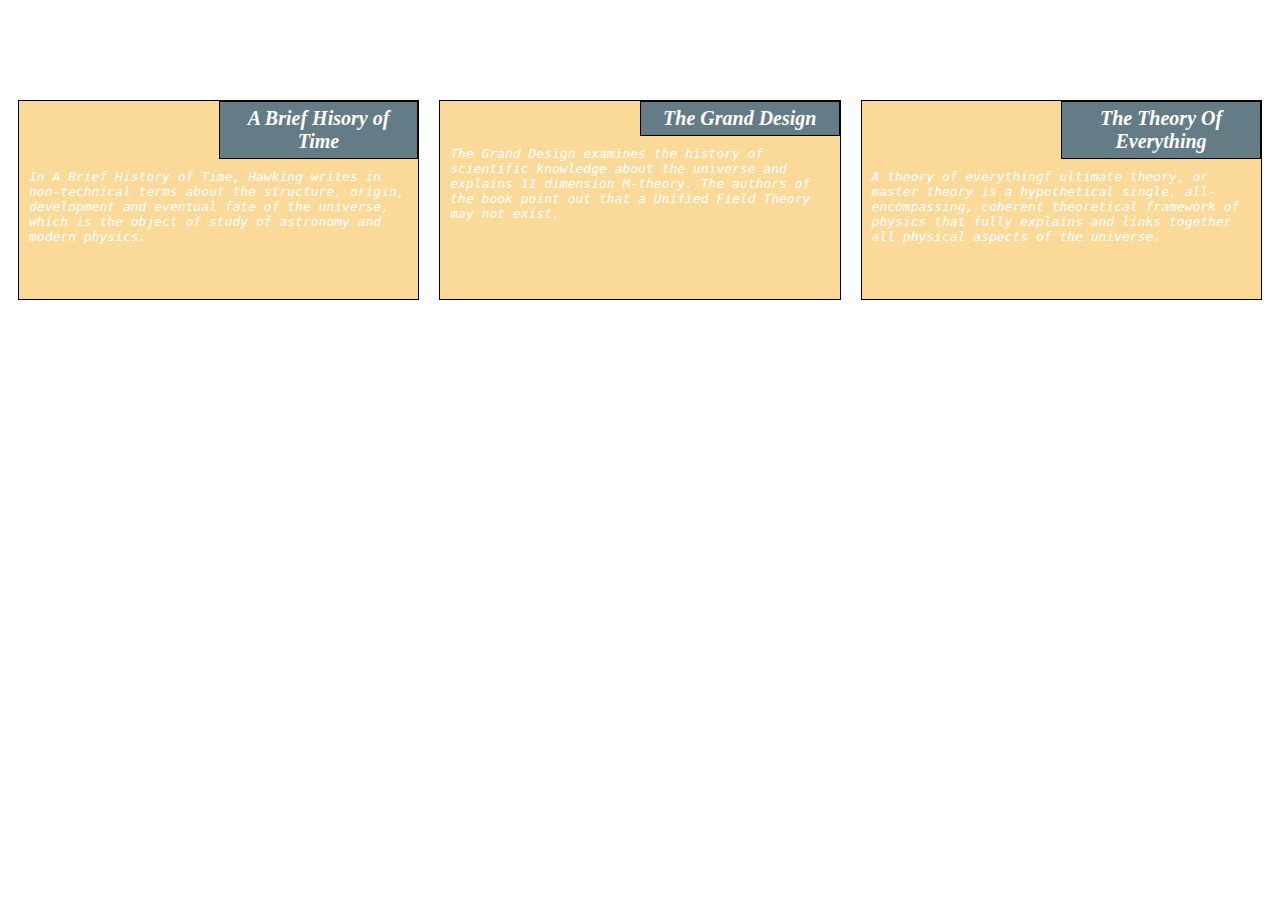
<file: mod2-asg/index.html>
<!DOCTYPE html>
<html>
<head>
  <meta charset="utf-8">

  <meta name="viewport" content="width=device-width, initial-scale=1">

  <link rel="stylesheet" type="text/css" href="css/css.css">
  <title>Module 2 Solution</title>
</head>
<body>
  <h1>Best Of Stephen Hawking</h1>
  <div class="row">
  <div class="container col-lg-4 col-md-6 col-sm-12">
    <section>
    <div id="a">
      A Brief Hisory of Time
    </div>
    <p>
      In A Brief History of Time, Hawking writes in non-technical terms about the structure, origin, development and eventual fate of the universe, which is the object of study of astronomy and modern physics. 
    </p>
    </section>
  </div>
  <div class="container col-lg-4 col-md-6 col-sm-12">
    <section>
    <div id="b">
      The Grand Design
    </div>
    <p>
     The Grand Design examines the history of scientific knowledge about the universe and explains 11 dimension M-theory. The authors of the book point out that a Unified Field Theory may not exist.
    </p>
    </section>
  </div>
  <div class="container col-lg-4 col-md-12 col-sm-12">
    <section>
    <div id="c">
      The Theory Of Everything
    </div>
    <p>
      A theory of everythingf ultimate theory, or master theory is a hypothetical single, all-encompassing, coherent theoretical framework of physics that fully explains and links together all physical aspects of the universe.
    </p>
    </section>
  </div>
  </div>
</body>
</html>
</file>
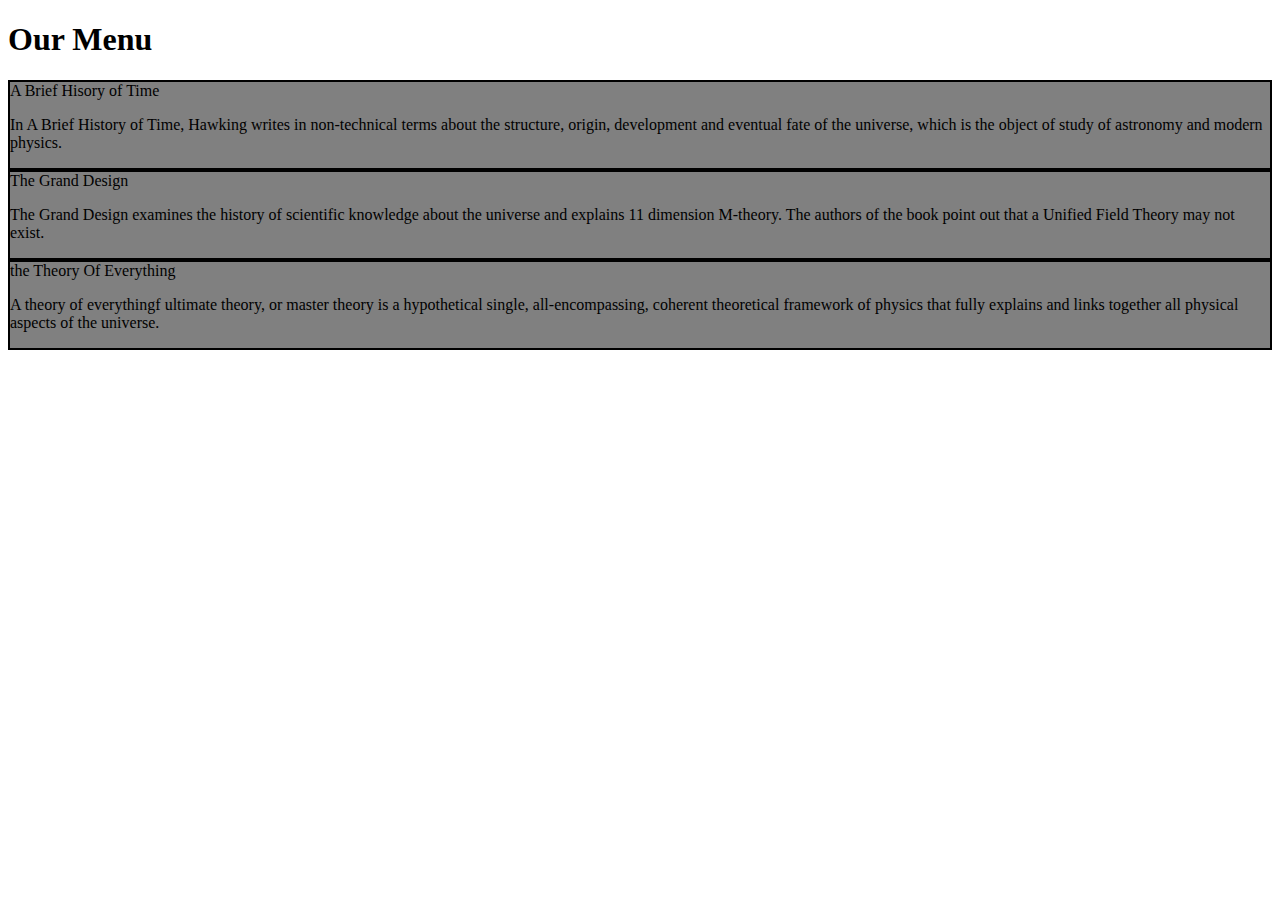
<file: site/media queries.html>
<!DOCTYPE html>
<html>
<head>
  <meta charset="utf-8">

  <meta name="viewport" content="width=device-width, initial-scale=1">

  <link rel="stylesheet" type="text/css" href="css/styles.css">
  <title>Module 2 Solution</title>
</head>
<body>
  <h1>Our Menu</h1>
  <div class="row">
  <div class="container col-lg-4 col-md-6 col-sm-12">
    <section>
    <div id="1">
      A Brief Hisory of Time
    </div>
    <p>
      In A Brief History of Time, Hawking writes in non-technical terms about the structure, origin, development and eventual fate of the universe, which is the object of study of astronomy and modern physics. 
    </p>
    </section>
  </div>
  <div class="container col-lg-4 col-md-6 col-sm-12">
    <section>
    <div id="2">
      The Grand Design
    </div>
    <p>
     The Grand Design examines the history of scientific knowledge about the universe and explains 11 dimension M-theory. The authors of the book point out that a Unified Field Theory may not exist.
    </p>
    </section>
  </div>
  <div class="container col-lg-4 col-md-12 col-sm-12">
    <section>
    <div id="3">
      the Theory Of Everything
    </div>
    <p>
      A theory of everythingf ultimate theory, or master theory is a hypothetical single, all-encompassing, coherent theoretical framework of physics that fully explains and links together all physical aspects of the universe.
    </p>
    </section>
  </div>
  </div>
</body>
</html>
</file>
<file: mod2-asg/css/css.css>
* {
  box-sizing: border-box;
}

h1 {
  font-family: fantasy;
  font-style: italic;
  color:white;
  text-align: center;
  font-stretch: expanded;
}

body {
  background: url(https://wallpapercave.com/wp/wp3284832.gif);
  background-repeat: no-repeat;
  background-size: ;
}


p {
  padding: 10px;
  margin: 0;
}

.container {
  border: none;
  margin-left: auto;
  margin-right: auto;
  margin-top: 10px;
  margin-bottom: 10px;
  padding: 10px;
}

section {
  border: 1px solid black;

  width: 100%;
  height: 200px;
  font-family: monospace;
  color: white;
  position: relative;
  overflow: auto;
  background-color: rgba(243, 161, 0 ,0.4);
  font-style: italic;

}

#a {
  border: 1px solid black;
  text-align: center;
  width: 50%;
  margin-left: 50%;
  font-family: serif,sans-serif;
  font-weight: bold;
  font-size: 125%;
  margin-bottom: 0;
  margin-top: 0;
  padding: 5px;
  color: white;
  background-color: rgba(0, 62, 122,0.6);

}

#b {
  border: 1px solid black;
  text-align: center;
  width: 50%;
  margin-left: 50%;
  font-family:serif,sans-serif ;
  font-weight: bold;
  font-size: 125%;
  margin-bottom: 0;
  margin-top: 0;
  padding: 5px;
  color: white;
  background-color: rgba(0, 62, 122,0.6);
}

#c {
  border: 1px solid black;
  text-align: center;
  width: 50%;
  margin-left: 50%;
  font-family: serif,sans-serif;
  font-weight: bold;
  font-size: 125%;
  margin-bottom: 0;
  margin-top: 0;
  background-color: rgba(0, 62, 122,0.6);
  color: white;
  padding: 5px;
}

.row {
  width: 100%;
}

/* Desktop view */

@media (min-width: 992px) {
  .col-lg-1, .col-lg-2, .col-lg-3, .col-lg-4, .col-lg-5, .col-lg-6, .col-lg-7, .col-lg-8, .col-lg-9, .col-lg-10, .col-lg-11, .col-lg-12 {
    float: left;
  }

  .col-lg-1 {
    width: 8.33%;
  }
  .col-lg-2 {
    width: 16.66%;
  }
  .col-lg-3 {
    width: 25%;
  }
  .col-lg-4 {
    width: 33.33%;
  }
  .col-lg-5 {
    width: 41.66%;
  }
  .col-lg-6 {
    width: 50%;
  }
  .col-lg-7 {
    width: 58.33%;
  }
  .col-lg-8 {
    width: 66.66%;
  }
  .col-lg-9 {
    width: 74.99%;
  }
  .col-lg-10 {
    width: 83.33%;
  }
  .col-lg-11 {
    width: 91.66%;
  }
  .col-lg-12 {
    width: 100%;
  }

}

/* Tablet view */

@media (min-width: 768px) and (max-width: 991px) {
  .col-md-1, .col-md-2, .col-md-3, .col-md-4, .col-md-5, .col-md-6, .col-md-7, .col-md-8, .col-md-9, .col-md-10, .col-md-11, .col-md-12 {
    float: left;
  }

  .col-md-1 {
    width: 8.33%;
  }
  .col-md-2 {
    width: 16.66%;
  }
  .col-md-3 {
    width: 25%;
  }
  .col-md-4 {
    width: 33.33%;
  }
  .col-md-5 {
    width: 41.66%;
  }
  .col-md-6 {
    width: 50%;
  }
  .col-md-7 {
    width: 58.33%;
  }
  .col-md-8 {
    width: 66.66%;
  }
  .col-md-9 {
    width: 74.99%;
  }
  .col-md-10 {
    width: 83.33%;
  }
  .col-md-11 {
    width: 91.66%;
  }
  .col-md-12 {
    width: 100%;
  }
}

/* Mobile view */

@media (max-width: 768px) {
  .col-sm-1, .col-sm-2, .col-sm-3, .col-sm-4, .col-sm-5, .col-sm-6, .col-sm-7, .col-sm-8, .col-sm-9, .col-sm-10, .col-sm-11, .col-sm-12 {
  float: left;
  }

  .col-sm-1 {
    width: 8.33%;
  }
  .col-sm-2 {
    width: 16.66%;
  }
  .col-sm-3 {
    width: 25%;
  }
  .col-sm-4 {
    width: 33.33%;
  }
  .col-sm-5 {
    width: 41.66%;
  }
  .col-sm-6 {
    width: 50%;
  }
  .col-sm-7 {
    width: 58.33%;
  }
  .col-sm-8 {
    width: 66.66%;
  }
  .col-sm-9 {
    width: 74.99%;
  }
  .col-sm-10 {
    width: 83.33%;
  }
  .col-sm-11 {
    width: 91.66%;
  }
  .col-sm-12 {
    width: 100%;
  }
}
</file>
<file: site/css/styles.css>
.row{

  margin-bottom: 15 px;

}

.row>div{
	border: 2px solid black;
	background-color: gray;
}
</file>
